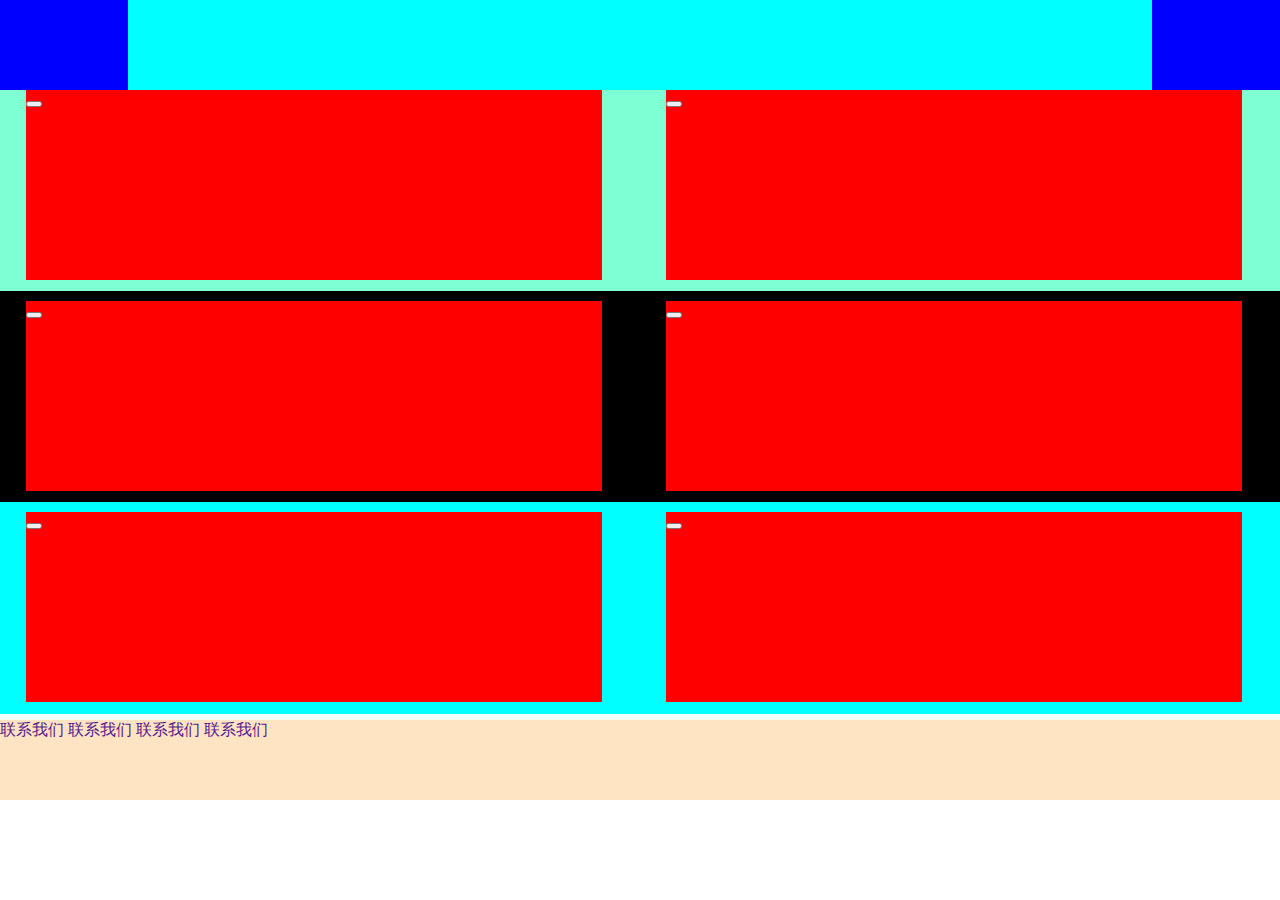
<file: index.html>
<!DOCTYPE html>
<html>
	<head>
		<meta charset="utf-8" />
		<title></title>
		<link href="css/style.css" rel="stylesheet" type="text/css">
		<script language="JavaScript" src=""></script>
	</head>
	<body>
		<div id="back">
			<div id="header">
				<div class="header1"></div>
				<div class="header2"></div>
				<div class="header3"></div>
			</div>
			<div style="width:100%;height:10%;"></div>
			<div id="context">
					<div class="context1">
					<div class="con"><button style="background-image: ;"></button></div>
					<div class="con"><button style="background-image: ;"></div>
					</div>
					
					<div class="context2">
					<div  class="con"><button style="background-image: ;"></div>
					<div  class="con"><button style="background-image: ;"></div>
					</div>
					
					<div class="context3">
					<div class="con"><button style="background-image: ;"></div>
					<div class="con"><button style="background-image: ;"></div>
					</div>
			
			</div>
			<div id="toop"> 
				<a href="">联系我们</a>
				<a href="">联系我们</a>
				<a href="">联系我们</a>
				<a href="">联系我们</a>
			</div>
		</div>
		
	</body>
</html>
</file>
<file: css/style.css>
body{
	margin: auto;	
}
#back{
	width:100%;
	height:800px;
	background-color: red;
}
#header{
	width:100%;
	height:10%;
	position:fixed;
	
	background-color: black;	
	
}
#context{
	width: 100%;
	height:80%;
	

	background-color:azure;

}
#toop{
	width: 100%;
	height: 10%;
	background-color:bisque;
}
.header1{
	width: 10%;
	height: 100%;
	background-color: blue;
	float: left;
}
.header2{
	width: 80%;
	height: 100%;
	background-color: aqua;
	float: left;
}
.header3{
	width: 10%;
	height: 100%;
	background-color: blue;
	float: left;
}
.context1{
	width: 100%;
	height: 33%;
	padding-left: 2%;
	background-color: aquamarine;
}
.context2{
	width: 100%;
	height: 33%;
	padding-left: 2%;
	background-color: #000000;
}
.context3{
	width: 100%;
	height: 33%;
	padding-left: 2%;
	background-color: #00FFFF;
}
.con{
	width: 45%;
	height:90%;
	background-color:#FF0000;
	float: left;
	margin-top: 10px;
	margin-right:5%;
}
a{
	text-decoration: none;
}
</file>
